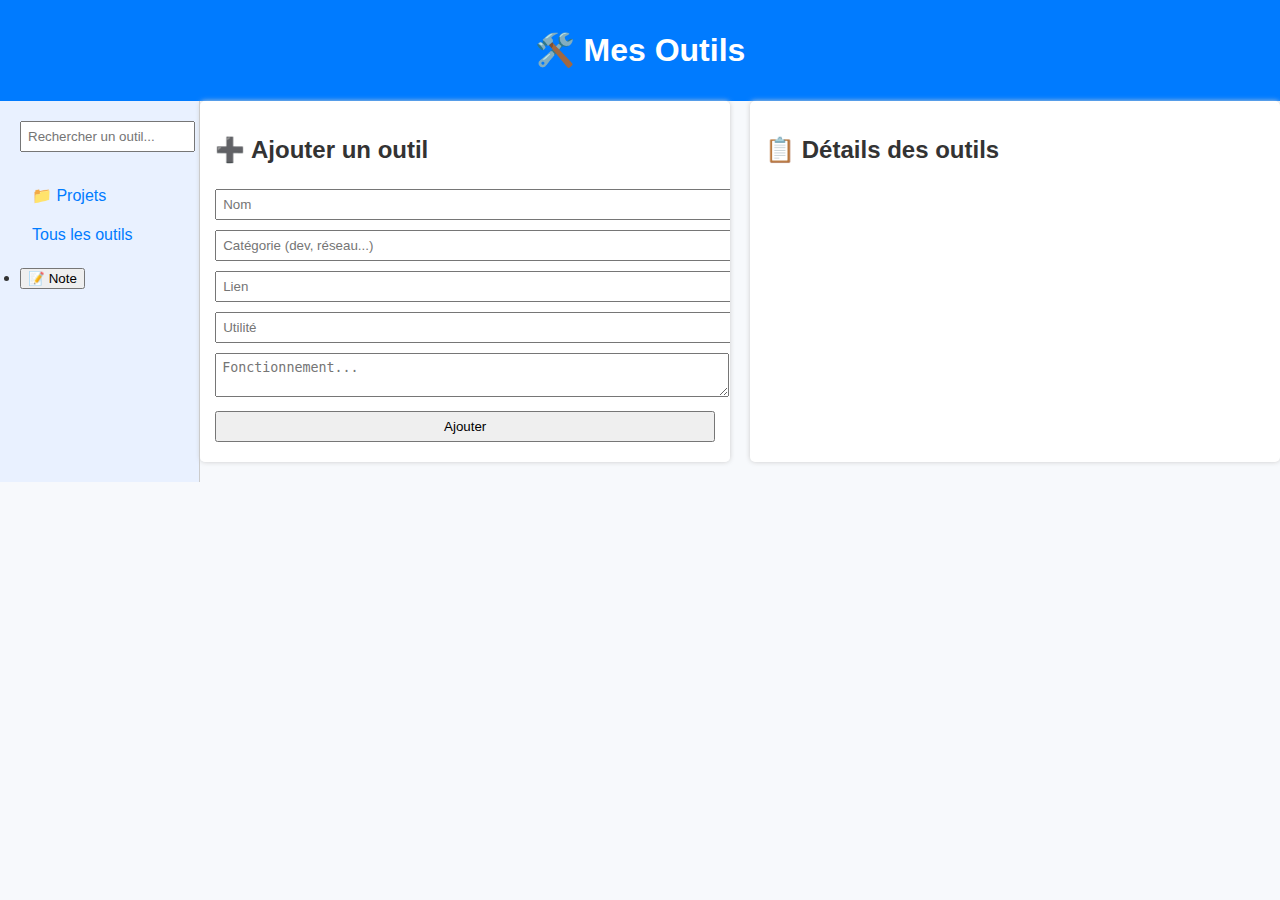
<file: index.html>
<!DOCTYPE html>
<html lang="fr">
<head>
  <meta charset="UTF-8" />
  <meta name="viewport" content="width=device-width, initial-scale=1.0"/>
  <title>Mes Outils</title>
  <link rel="stylesheet" href="style.css" />
</head>
<body>
  <header>
    <h1>🛠️ Mes Outils</h1>
  </header>

<main class="container">
<aside class="sidebar">
    <input type="text" id="search" placeholder="Rechercher un outil..." />
    <ul id="categoryList"></ul>
    <li><button onclick="window.location.href='note.html'">📝 Note</button></li>
</aside>

<section class="main-content">
    <section id="tool-form" class="side-block">
    <h2>➕ Ajouter un outil</h2>
    <form id="addToolForm">
        <input type="text" id="name" placeholder="Nom" required />
        <input type="text" id="category" placeholder="Catégorie (dev, réseau...)" required />
        <input type="url" id="link" placeholder="Lien" required />
        <input type="text" id="usefulness" placeholder="Utilité" required />
        <textarea id="usage" placeholder="Fonctionnement..." required></textarea>
        <button type="submit">Ajouter</button>
    </form>
    </section>

    <section id="tools-list" class="side-block">
    <h2>📋 Détails des outils</h2>
    <div id="toolsContainer"></div>
    </section>
</section>
</main>


  <script src="script.js"></script>
</body>
</html>
</file>
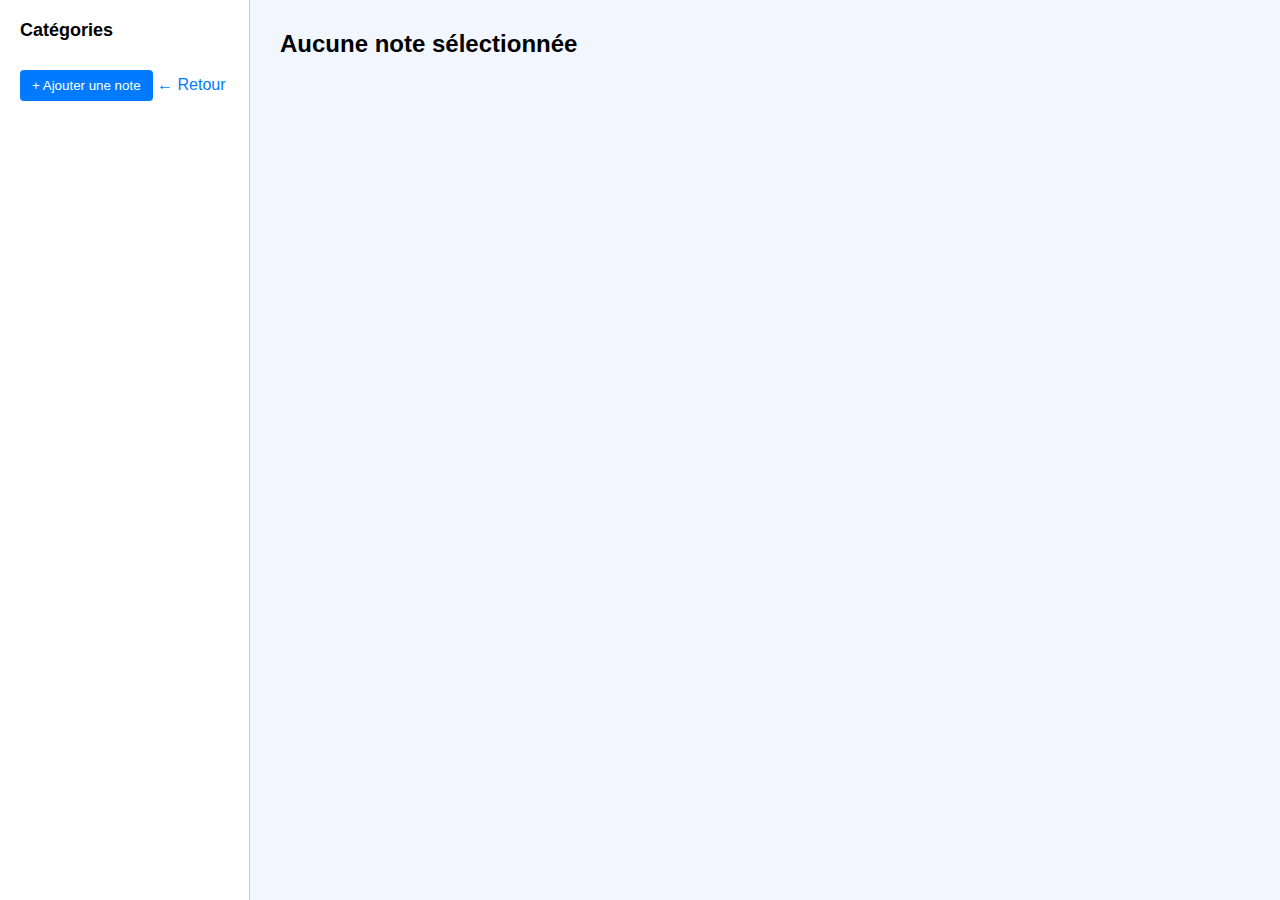
<file: note.html>
<!DOCTYPE html>
<html lang="fr">
<head>
  <meta charset="UTF-8">
  <title>Notes par Catégorie</title>
  <link rel="stylesheet" href="note.css">
</head>
<body>
  <div class="container">
    <aside class="sidebar">
      <h2>Catégories</h2>
      <ul id="categoryList"></ul>
      <button id="addNoteBtn">+ Ajouter une note</button>
      <a href="index.html" class="back-btn">← Retour</a>
    </aside>

    <main class="note-area">
      <h2 id="currentTitle">Aucune note sélectionnée</h2>
      <div id="editableNote" contenteditable="true" class="editable" style="display: none;"></div>
    </main>
  </div>

  <script src="note.js"></script>
</body>
</html>
</file>
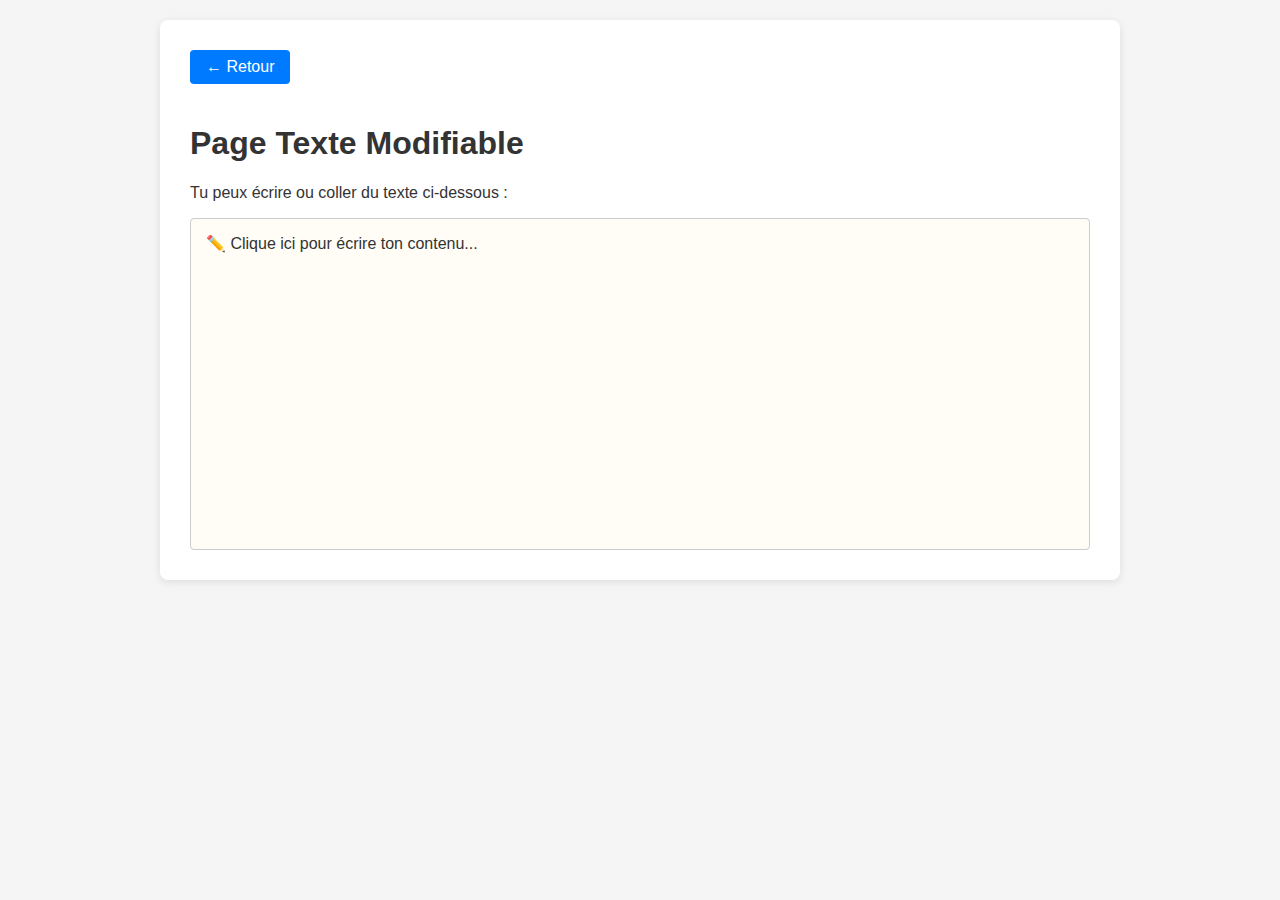
<file: page.html>
<!DOCTYPE html>
<html lang="fr">
<head>
  <meta charset="UTF-8">
  <title>Page Texte Modifiable</title>
  <link rel="stylesheet" href="style.css">
  <style>
    body {
      font-family: Arial, sans-serif;
      padding: 20px;
      background: #f5f5f5;
    }

    .content {
      max-width: 900px;
      margin: auto;
      background: white;
      padding: 30px;
      border-radius: 8px;
      box-shadow: 0 2px 8px rgba(0, 0, 0, 0.1);
    }

    .back-button {
      display: inline-block;
      margin-bottom: 20px;
      padding: 8px 16px;
      background-color: #007BFF;
      color: white;
      text-decoration: none;
      border-radius: 4px;
    }

    .back-button:hover {
      background-color: #0056b3;
    }

    .editable-area {
      border: 1px solid #ccc;
      min-height: 300px;
      padding: 15px;
      margin-top: 10px;
      border-radius: 4px;
      background-color: #fffdf5;
    }
  </style>
</head>
<body>

  <div class="content">
    <a class="back-button" href="index.html">← Retour</a>

    <h1>Page Texte Modifiable</h1>
    <p>Tu peux écrire ou coller du texte ci-dessous :</p>

    <div class="editable-area" contenteditable="true">
      ✏️ Clique ici pour écrire ton contenu...
    </div>
  </div>

</body>
</html>
</file>
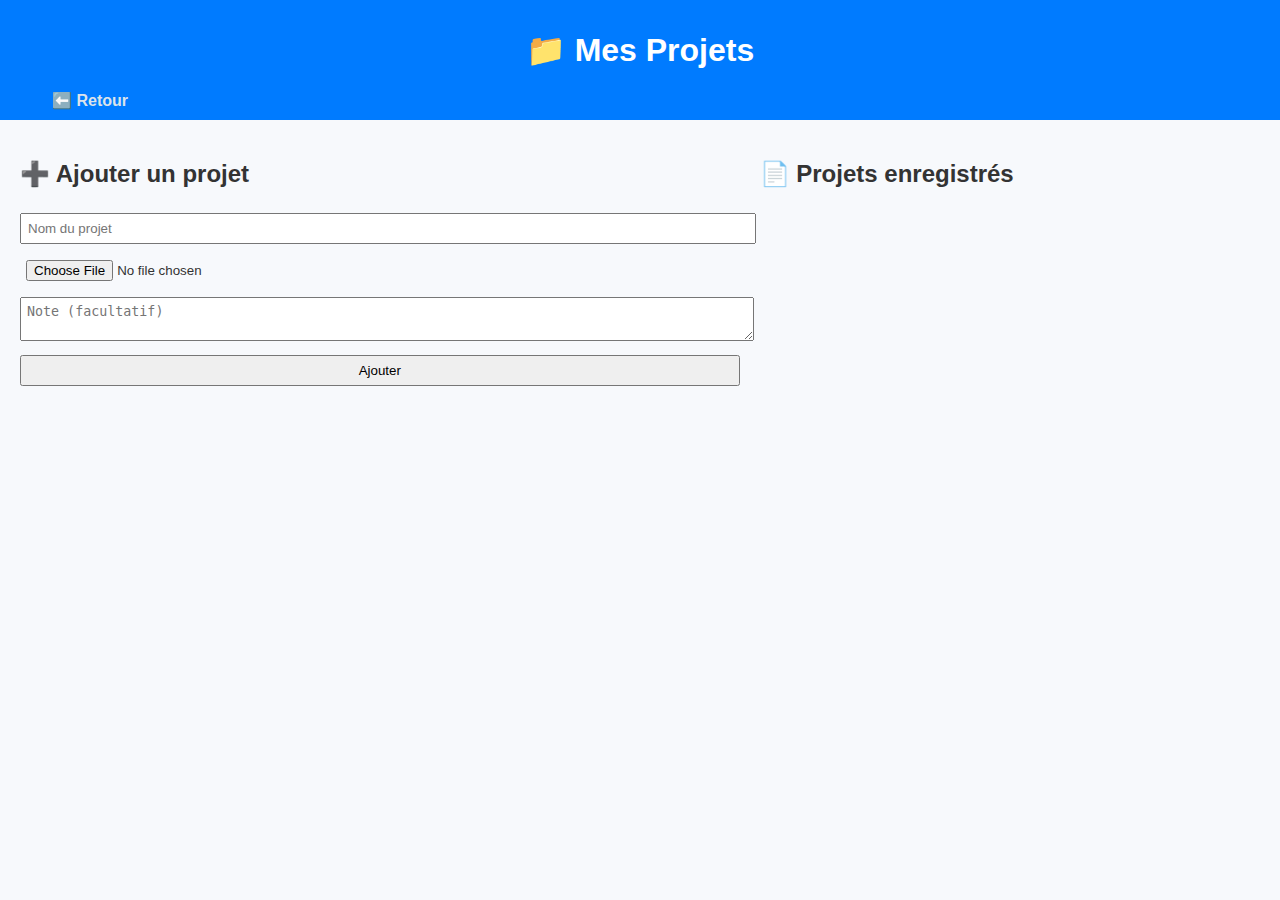
<file: projet.html>
<!DOCTYPE html>
<html lang="fr">
<head>
  <meta charset="UTF-8" />
  <meta name="viewport" content="width=device-width, initial-scale=1" />
  <title>Mes Projets</title>
  <link rel="stylesheet" href="style.css" />
</head>
<body>
  <header>
    <h1>📁 Mes Projets</h1>
    <a href="index.html" style="color:#dce3eb; text-decoration:none; font-weight:bold; margin-left:-1100px;">⬅️ Retour</a>
  </header>

  <main class="container">
    <section class="main-content" style="width: 100%; padding: 20px;">
      <section id="project-form" style="margin-bottom: 20px;">
        <h2>➕ Ajouter un projet</h2>
        <form id="addProjectForm">
          <input type="text" id="projectName" placeholder="Nom du projet" required />
           <input type="file" id="projectFile" accept=".pdf,.ppt,.pptx" />
          <textarea id="projectNote" placeholder="Note (facultatif)"></textarea>
          <button type="submit">Ajouter</button>
        </form>
      </section>

      <section id="projects-list">
        <h2>📄 Projets enregistrés</h2>
        <div id="projectsContainer"></div>
      </section>
    </section>
  </main>

  <script>
    const form = document.getElementById("addProjectForm");
    const container = document.getElementById("projectsContainer");

    let projects = JSON.parse(localStorage.getItem("projects")) || [];

    function renderProjects() {
      container.innerHTML = "";
      projects.forEach((p, i) => {
        const div = document.createElement("div");
        div.className = "tool-item";
        div.innerHTML = `
          <h4>${p.name}</h4>
          ${p.link ? `<p><a href="${p.link}" target="_blank">📎 Voir fichier</a></p>` : ""}
          ${p.note ? `<p><strong>Note:</strong> ${p.note}</p>` : ""}
          <button onclick="deleteProject(${i})">Supprimer</button>
        `;
        container.appendChild(div);
      });
    }

    function deleteProject(index) {
      if (confirm("Confirmer la suppression ?")) {
        projects.splice(index, 1);
        localStorage.setItem("projects", JSON.stringify(projects));
        renderProjects();
      }
    }

    form.addEventListener("submit", e => {
      e.preventDefault();
      const newProj = {
        name: document.getElementById("projectName").value.trim(),
        link: document.getElementById("projectFile").value.trim(),
        note: document.getElementById("projectNote").value.trim(),
      };
      projects.push(newProj);
      localStorage.setItem("projects", JSON.stringify(projects));
      form.reset();
      renderProjects();
    });

    renderProjects();
  </script>
</body>
</html>
</file>
<file: style.css>
body {
  font-family: Arial, sans-serif;
  margin: 0;
  background-color: #f7f9fc;
  color: #333;
}

header {
  background-color: #007BFF;
  color: white;
  padding: 10px;
  text-align: center;
}

.container {
  display: flex;
}

.sidebar {
  width: 200px;
  padding: 20px;
  background-color: #e9f1ff;
  border-right: 1px solid #ccc;
}

.sidebar input {
  width: 100%;
  padding: 6px;
  margin-bottom: 10px;
}

.sidebar ul {
  list-style: none;
  padding: 0;
}

.sidebar ul li {
  margin-bottom: 10px;
  cursor: pointer;
  color: #007BFF;
}

.main-content {
  display: flex;
  gap: 20px;
}

.side-block {
  flex: 1;
  background-color: #fff;
  padding: 15px;
  border-radius: 5px;
  box-shadow: 0 0 5px #ccc;
  max-height: 80vh;
  overflow-y: auto;
}


#tool-form, #tools-list {
  margin-bottom: 20px;
}

form input, form textarea, form button {
  width: 100%;
  margin: 5px 0;
  padding: 6px;
}

.tool-item {
  border: 1px solid #ccc;
  margin: 5px 0;
  padding: 10px;
  background: #fff;
}

.tool-title {
  font-weight: bold;
  color: #007BFF;
  cursor: pointer;
}

.tool-details {
  display: none;
  margin-top: 5px;
}

.tool-actions {
  margin-top: 10px;
}

.tool-actions button {
  margin-right: 5px;
}
#categoryList li {
  padding: 8px 12px;
  border-radius: 4px;
  margin-bottom: 5px;
  transition: background-color 0.3s, color 0.3s;
}

#categoryList li:hover {
  background-color: #007bff;
  color: white;
}

.active-category {
  background-color: #007bff;
  color: white;
}
</file>
<file: note.css>
body {
  font-family: sans-serif;
  margin: 0;
  background-color: #f2f7ff;
}

.container {
  display: flex;
  height: 100vh;
}

.sidebar {
  width: 250px;
  background-color: #ffffff;
  border-right: 1px solid #ccc;
  padding: 20px;
  box-sizing: border-box;
}

.sidebar h2 {
  font-size: 18px;
  margin-top: 0;
}

#categoryList {
  list-style: none;
  padding: 0;
  margin: 15px 0;
}

#categoryList li {
  padding: 8px;
  cursor: pointer;
  border-radius: 4px;
}

#categoryList li:hover {
  background-color: #007BFF;
  color: white;
}

#categoryList li.active {
  background-color: #007BFF;
  color: white;
}

#addNoteBtn {
  margin-top: 10px;
  padding: 8px 12px;
  background-color: #007BFF;
  color: white;
  border: none;
  cursor: pointer;
  border-radius: 4px;
}

.back-btn {
  display: inline-block;
  margin-top: 20px;
  text-decoration: none;
  color: #007BFF;
}

.note-area {
  flex: 1;
  padding: 30px;
  box-sizing: border-box;
}

.note-area h2 {
  margin-top: 0;
}

.editable {
  border: 1px solid #ccc;
  background-color: white;
  min-height: 300px;
  padding: 15px;
  border-radius: 6px;
  margin-top: 10px;
}
</file>
